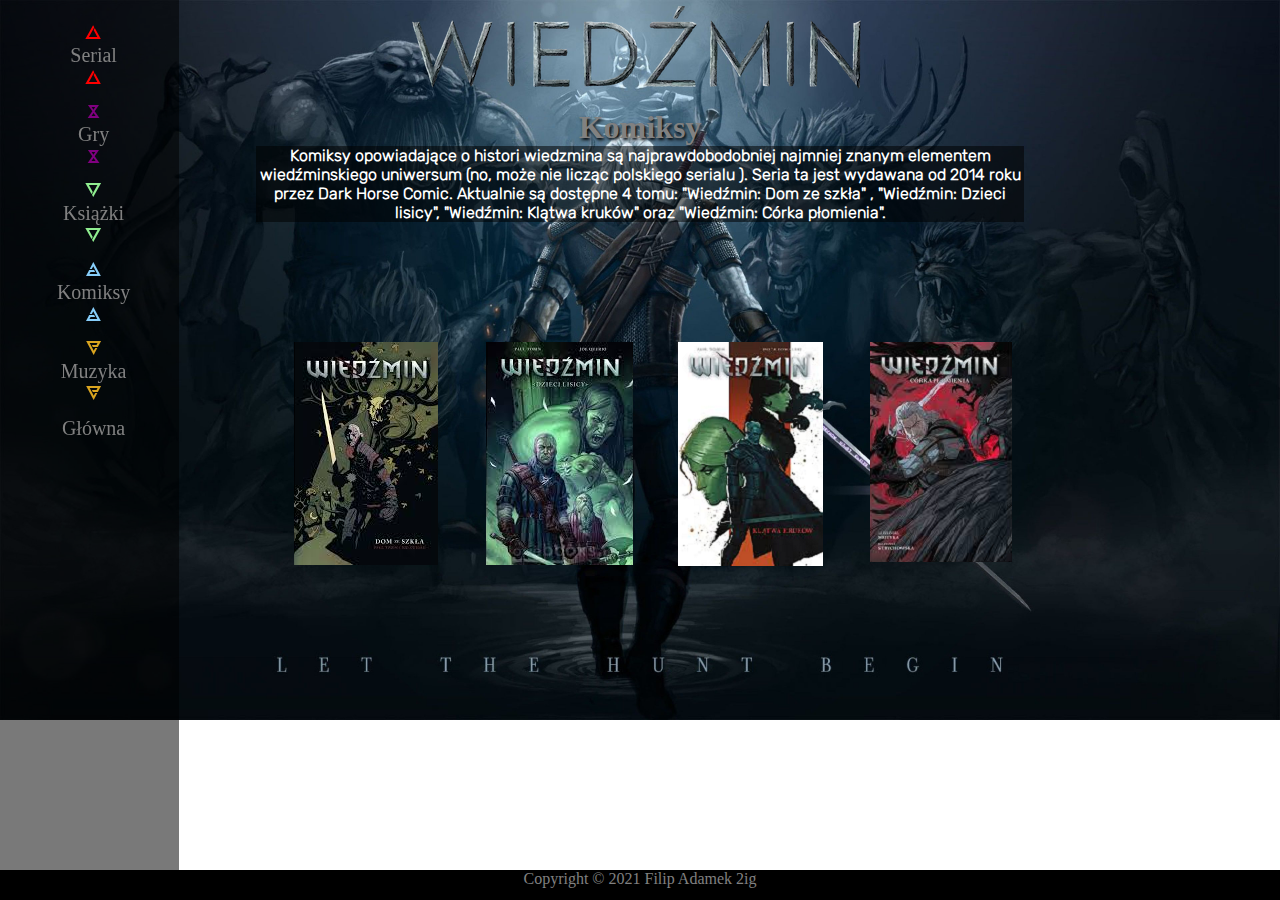
<file: Komiksy.html>
<!DOCTYPE html>
<html lang="pl"> 
<head>
    <meta charset="utf-8">
    <meta name="author" content="Filip Adamek">
    <meta name="keywords" content="Wiedźmin, Szkoła, Cech, Geralt, Magia, Bard, Potwory">
    
    <link rel="stylesheet" type="text/css" href="style.css">
    <title>Poznaj świat Wiedźmina </title>
    <link rel="icon" href="Obrazy/favicon.jpg">
   
</head>
<body>
    <div id="kontener">
        
    
<div >
    <p class="nav">
    <img src="Obrazy/nag.png" alt="1">
</p>
</div>

<div class="menu">

    <ul>
        <li ><a href="Serial.html"><p class="igni">(</p>Serial<p class="igni">(</p></a></li>
        <li><a href="Gry.html"><p class="yrden">&</p>Gry<p class="yrden">&</p></a></li>
        <li><a href="Ksiazki.html"><p class="aksji">)</p>Książki<p class="aksji">)</p></a></li>
        <li><a href="Komiksy.html"><p class="ard">{</p>Komiksy<p class="ard">{</p></a></li>
        <li><a href="Muzyka.html"><p class="quen">}</p>Muzyka<p class="quen">}</p></a></li>
        <li><a href="index.html">Główna</a></li>
    </ul>
    
  </div>
  <div class="nag">
    <h1>Komiksy</h1>
</div>  
<div id="main">
    
    <p>Komiksy opowiadające o histori wiedzmina są najprawdobodobniej najmniej znanym elementem wiedźminskiego uniwersum (no, może nie licząc polskiego serialu ). Seria ta jest
    wydawana od 2014 roku przez Dark Horse Comic. Aktualnie są dostępne 4 tomu: "Wiedźmin: Dom ze szkła" , "Wiedźmin: Dzieci lisicy", "Wiedźmin: Klątwa kruków" oraz "Wiedźmin: Córka płomienia".</p>
<img class="wk1" src="Obrazy/wk1.png" alt="wk1">
<img class="wk2" src="Obrazy/wk2.png" alt="wk2">
<img class="wk3" src="Obrazy/wk3.png" alt="wk3">
<img class="wk4" src="Obrazy/wk4.png" alt="wk4">
</div>

  <div id="footer">
    <p>Copyright &copy; 2021 Filip Adamek 2ig</p>
    
    
    </div>

</div>
</body>
</html>
</file>
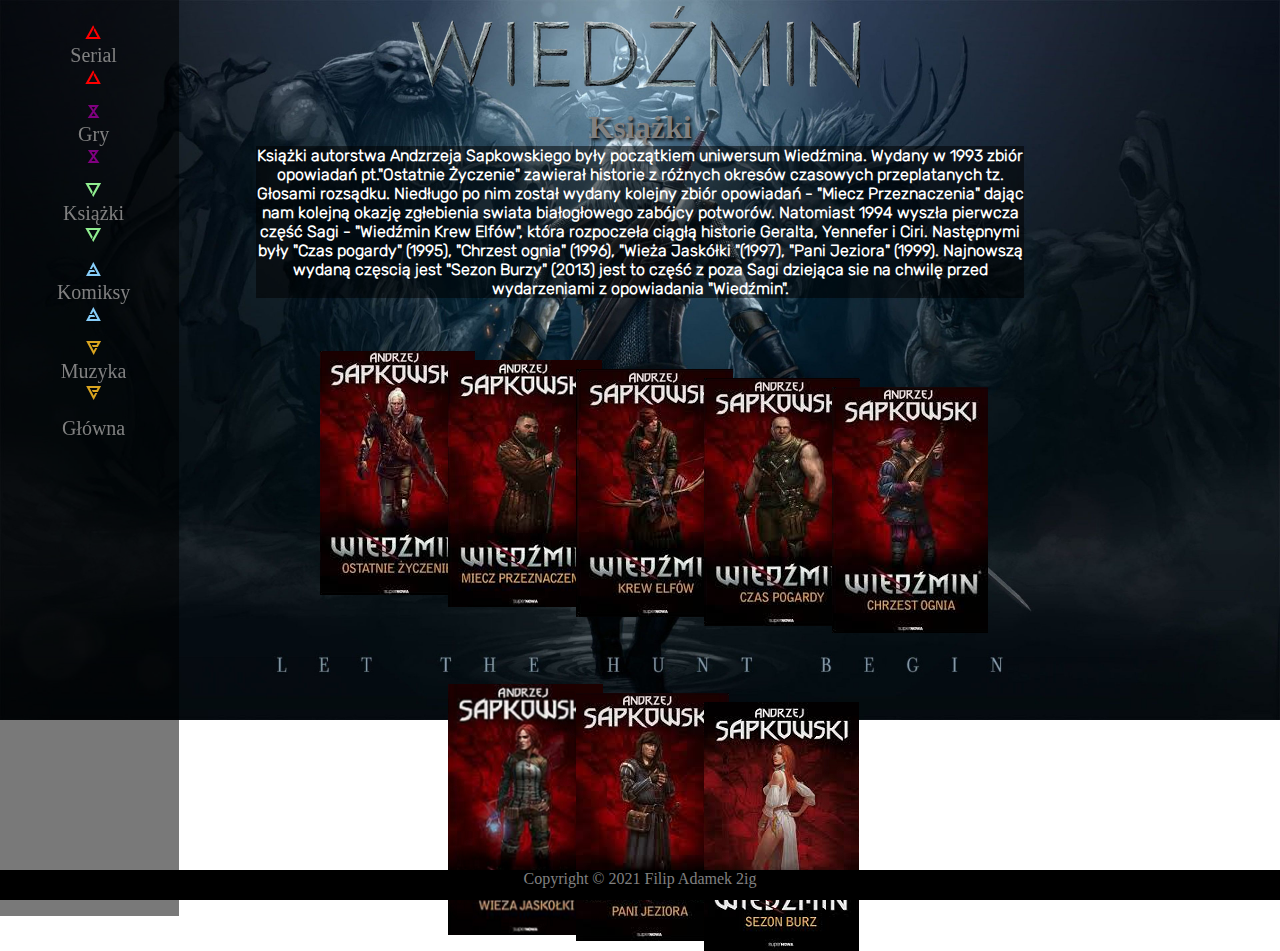
<file: Ksiazki.html>
<!DOCTYPE html>
<html lang="pl"> 
<head>
    <meta charset="utf-8">
    <meta name="author" content="Filip Adamek">
    <meta name="keywords" content="Wiedźmin, Szkoła, Cech, Geralt, Magia, Bard, Potwory">
    
    <link rel="stylesheet" type="text/css" href="style.css">
    <title>Poznaj świat Wiedźmina </title>
    <link rel="icon" href="Obrazy/favicon.jpg">
   
</head>
<body>
    <div id="kontener">
        
    
<div >
    <p class="nav">
    <img src="Obrazy/nag.png" alt="1">
</p>
</div>

<div class="menu">

    <ul>
        <li ><a href="Serial.html"><p class="igni">(</p>Serial<p class="igni">(</p></a></li>
        <li><a href="Gry.html"><p class="yrden">&</p>Gry<p class="yrden">&</p></a></li>
        <li><a href="Ksiazki.html"><p class="aksji">)</p>Książki<p class="aksji">)</p></a></li>
        <li><a href="Komiksy.html"><p class="ard">{</p>Komiksy<p class="ard">{</p></a></li>
        <li><a href="Muzyka.html"><p class="quen">}</p>Muzyka<p class="quen">}</p></a></li>
        <li><a href="index.html">Główna</a></li>
    </ul>
    
  </div>
  <div class="nag">
      <h1>Książki</h1>
  </div>
<div id="main">
    
    <p>
        Książki autorstwa Andzrzeja Sapkowskiego były początkiem uniwersum Wiedźmina. Wydany w 1993 zbiór opowiadań pt."Ostatnie Życzenie" zawierał historie z różnych
        okresów czasowych przeplatanych tz. Głosami rozsądku. Niedługo po nim został wydany kolejny zbiór opowiadań - "Miecz Przeznaczenia" dając nam kolejną okazję zgłebienia
        swiata białogłowego zabójcy potworów. Natomiast 1994 wyszła pierwcza część Sagi - "Wiedźmin Krew Elfów", która rozpoczeła ciągłą historie Geralta, Yennefer i Ciri.
        Następnymi były  "Czas pogardy" (1995), "Chrzest ognia" (1996), "Wieża Jaskółki "(1997), "Pani Jeziora" (1999). Najnowszą wydaną częscią jest "Sezon Burzy" (2013)
         jest to część z poza Sagi dziejąca sie na chwilę przed wydarzeniami z opowiadania "Wiedźmin".
    
    <img class="w1" src="Obrazy/w1.png" alt="7">
    <img class="w2" src="Obrazy/w2.png" alt="8">
    <img class="w3" src="Obrazy/w3.png" alt="9">
    <img class="w4" src="Obrazy/w4.png" alt="10">
    <img class="w5" src="Obrazy/w5.png" alt="11">
    <img class="w6" src="Obrazy/w6.png" alt="12">
    <img class="w7" src="Obrazy/w7.png" alt="13">
    <img class="w8" src="Obrazy/w8.png" alt="14">
</p>
</div>

  <div id="footer">
    <p>Copyright &copy; 2021 Filip Adamek 2ig</p>
    
    
    </div>

</div>
</body>
</html>
</file>
<file: style.css>
*
{
    margin: 0;
    padding: 0;
}
@font-face
{
  font-family: 'witcher';
  src: url(Fonty/Thewitcher-jnOj.ttf);
}
@font-face
{
  font-family: 'rale';
  src: url(Fonty/Rubik-Light.ttf);
}
.wk1
{
  position: absolute;
  transition: 2s;
  left: 23%;
  top: 38%;

}

.wk1:hover
{
  transform: scale(1.5);
}
.wk2
{
  position: absolute;
  transition: 2s;
  left: 38%;
  top: 38%;

}

.wk2:hover
{
  transform: scale(1.5);
}
.wk3
{
  position: absolute;
  transition: 2s;
  left: 53%;
  top: 38%;

}

.wk3:hover
{
  transform: scale(1.5);
}
.wk4
{
  position: absolute;
  transition: 2s;
  left: 68%;
  top: 38%;

}

.wk4:hover
{
  transform: scale(1.5);
}
#kontener
{
    width: 100%;
}
body
{
    background-image: url(Obrazy/tlo2.jpg);
    height: 100%;
    
    background-repeat: no-repeat;
    background-size: cover;
}
.nav
{
     text-align: center;
     
    
}
#main
{
  text-align: center;
  width: 60%;
  height: 100%;
  background-color:rgba(0, 0, 0, 0.527);
  margin: 0 auto;
  color: white;
  font-family: 'rale';
  font-weight: bold;
}
.nag
{
  text-align: center;
  color: #818181;
  text-shadow: black  0.1em 0.1em 0.2em;
}
#footer
{
background-color:black;
width: 100%;
text-align: center;
position: fixed;
bottom: 0;
height: 30px;
    color: #818181;
}
.menu {
    height: 100%;
    width: 14%;
    position: fixed;
    top: 0;
    left: 0;
    background-color: rgba(0, 0, 0, 0.527);
    overflow-x: hidden;
    padding-top: 16px;
  
    text-align: center;
  }
  
  .menu a {
    padding: 6px 8px 6px 16px;
    text-decoration: none;
    font-size: 20px;
    color: #818181;
    display: block;

  }
  
  .menu a:hover {
    color:white;
  }
  .igni
  {
    font-family: 'witcher';
    color: red;
  }
  .igni:hover
{
  color: red;
}
.yrden
{
  font-family: 'witcher';
  color: purple;
}
.yrden:hover
{
color: purple;
}
.aksji
{
  font-family: 'witcher';
  color: lightgreen;
}
.aksji:hover
{
color: lightgreen;
}
.ard
{
  font-family: 'witcher';
  color: lightskyblue;
}
.ard:hover
{
color: lightskyblue;
}
.quen
{
  font-family: 'witcher';
  color: goldenrod;
}
.quen:hover
{
color: goldenrod;
}
.vid1
{
  width:30%;
  height: 30%;
  
}
.v
{
  padding-top: 7%;
}
.right
{
  float: right;
}
.w1
{
  position: absolute;
  left: 25%;
  top: 39% ;
  
}
.w2
{
  position: absolute;
  left: 35%;
  top: 40%;
}
.w3
{
  position: absolute;
  left: 45%;
  top: 41%; 
}
.w4
{
  position: absolute;
  left: 55%;
  top: 42%; 
 
}
.w5
{
  position: absolute;
  left: 65%;
  top: 43%; 
  
}
.w6
{
  position: absolute;
  left: 35%;
  top: 76% ;
}
.w7
{
  position: absolute;
  left: 45%;
  top: 77% ;
}
.w8
{
  position: absolute;
 left: 55% ;
 top: 78% ;
}
.muz
{
  padding-top: 3%;
  padding-bottom: 3%;
  width: 75%;
}
.left
{
  text-align: left;
}
.glu
{
  text-align: left;
  color: #818181;
  padding-bottom: 2%;
  padding-top: 1%;
}
</file>
